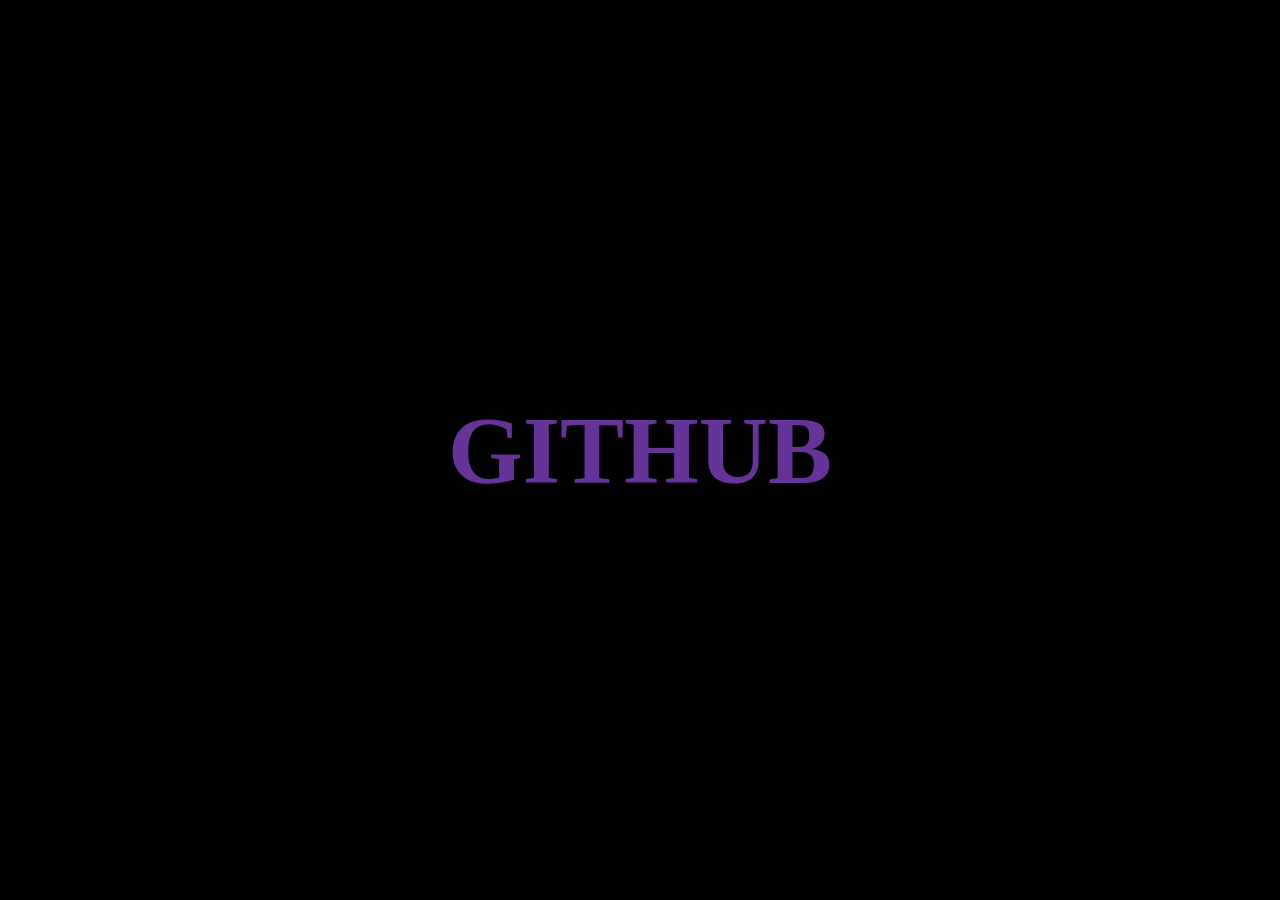
<file: github.html>
<!DOCTYPE html>
<html lang="pt-br">
<head>
    <meta charset="UTF-8">
    <meta name="viewport" content="width=device-width, initial-scale=1.0">
    <link rel="stylesheet" href="github.css">
    <title>GITHUB</title>
</head>
<body>
    <a> <h1> GITHUB </h1> </a>
</body>
</html>
</file>
<file: github.css>
*{
    margin: 0;
    padding: 0;
    box-sizing: border-box;
}

body {
    display: flex;
    justify-content: center;
    align-items: center;
    height: 100vh;
    background-color: black;
    color: rebeccapurple;
    font-size: 48px;
}
</file>
